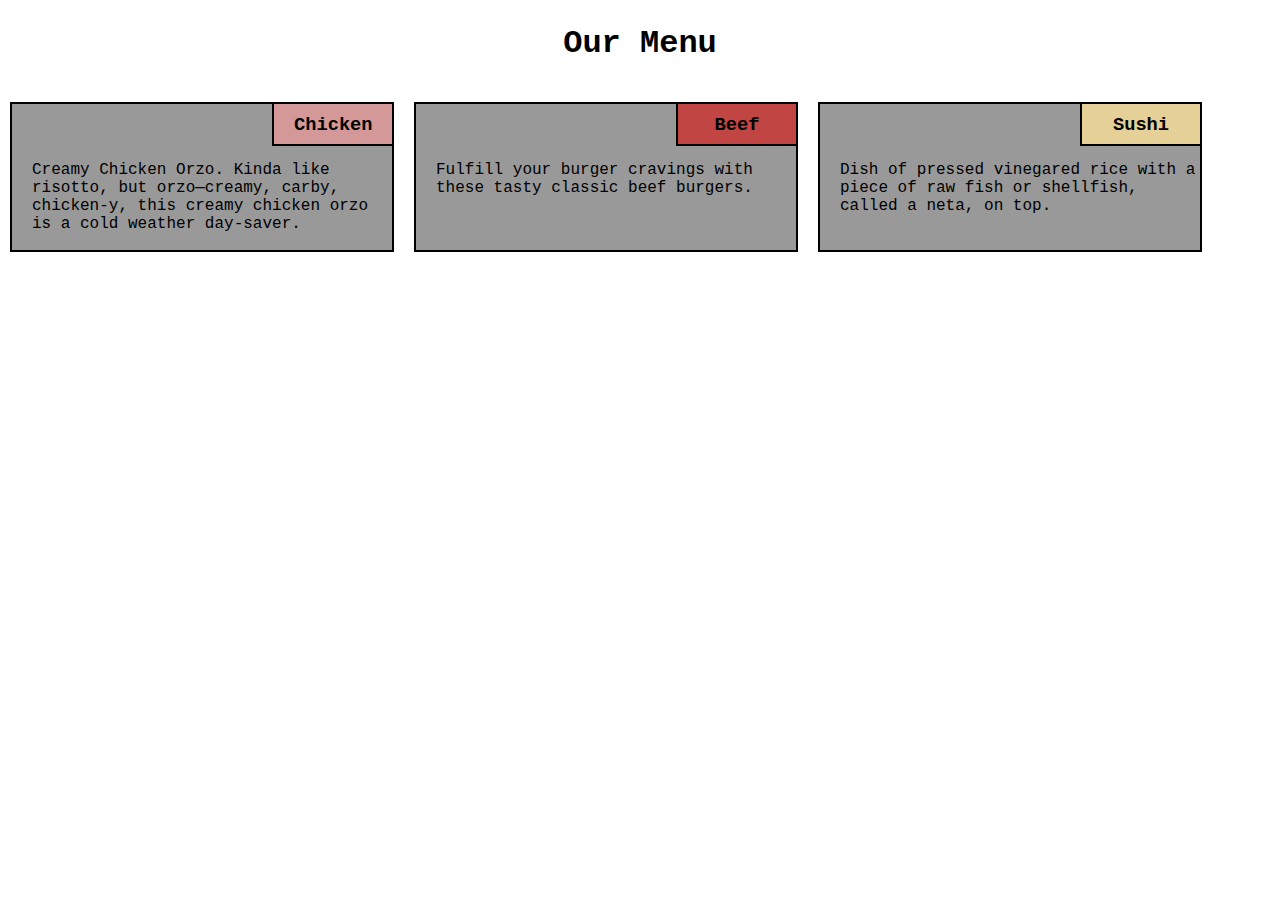
<file: index.html>
<!DOCTYPE html>
<html>
<head>
	<title>Menu</title>
	<meta charset="utf-8">
	<link rel="stylesheet" type="text/css" href="css/source.css" media="screen"/>
</head>
<body>
	<h1>Our Menu</h1>
	<div id="container">
		<div id="chicken">
			<div id="header1"><h3>Chicken</h3></div>
			<p>Creamy Chicken Orzo. Kinda like risotto, but orzo—creamy, carby, chicken-y, this creamy chicken orzo is a cold weather day-saver.</p>
		</div>
			
		<div id="beef">
			<div id="header2"><h3>Beef</h3></div>
			<p>Fulfill your burger cravings with these tasty classic beef burgers.</p>
		</div>
		
		<div id="sushi">
			<div id="header3"><h3>Sushi</h3></div>
			<p>Dish of pressed vinegared rice with a piece of raw fish or shellfish, called a neta, on top.</p>
		</div>

	</div>
</body>
</html>
</file>
<file: css/source.css>
*{
	margin: 0; 
	padding: 0;
	box-sizing: border-box;
}

body{
	background-color: #FFFFFF;
	 font-family: "Lucida Console", "Courier New", monospace;
}

h1{
	text-align: center;
	margin-top: 25px;
	margin: 15px;
	margin-bottom: 30px;
	padding-top: 10px;
}

#container{
	 
}

#chicken,#beef,#sushi {
	background-color: #999999;
	width: 30%;
	height: 120px;
	padding: 0px 0px 20px 20px;
	margin: 10px;
	float: left;
	border: 2px solid black;
}

#chicken:hover,#beef:hover,#sushi:hover{
	background-color: darkred;
	cursor: pointer;
}

h3 {
	text-align: center;
	position: relative;
	bottom: 10px;
	vertical-align: middle;
}

span {
	border: 2px solid black;
}

#header1,#header2,#header3{
	border: 2px solid black;
	height: 10px;
	width: 120px;
	padding: 20px;
	margin-bottom: 15px;
	float: right;
	top: 0;
	background-color: green;
	vertical-align: top;
	border-right: none;
	border-top: none;
	clear: both;
}

#header1 {
	background-color: #D59898;
}
#header2 {
	background-color: #C14543;
}
#header3 {
	background-color: #E5D198;
}

p{
	clear: both;
}

@media (max-width: 767px){
		#chicken,#beef,#sushi {
		width: 90%;
		height: 200px;
	}
}

@media (min-width: 768px) and (max-width: 991px) {
		#chicken,#beef{
		width: 45%;
		height: 200px;
	}
	#sushi{
		width: 92.5%;
		height: 200px;
	}
}

@media (min-width: 992px) {
	#chicken,#beef,#sushi {
		width: 30%;
		height: 150px;
	}
}
</file>
